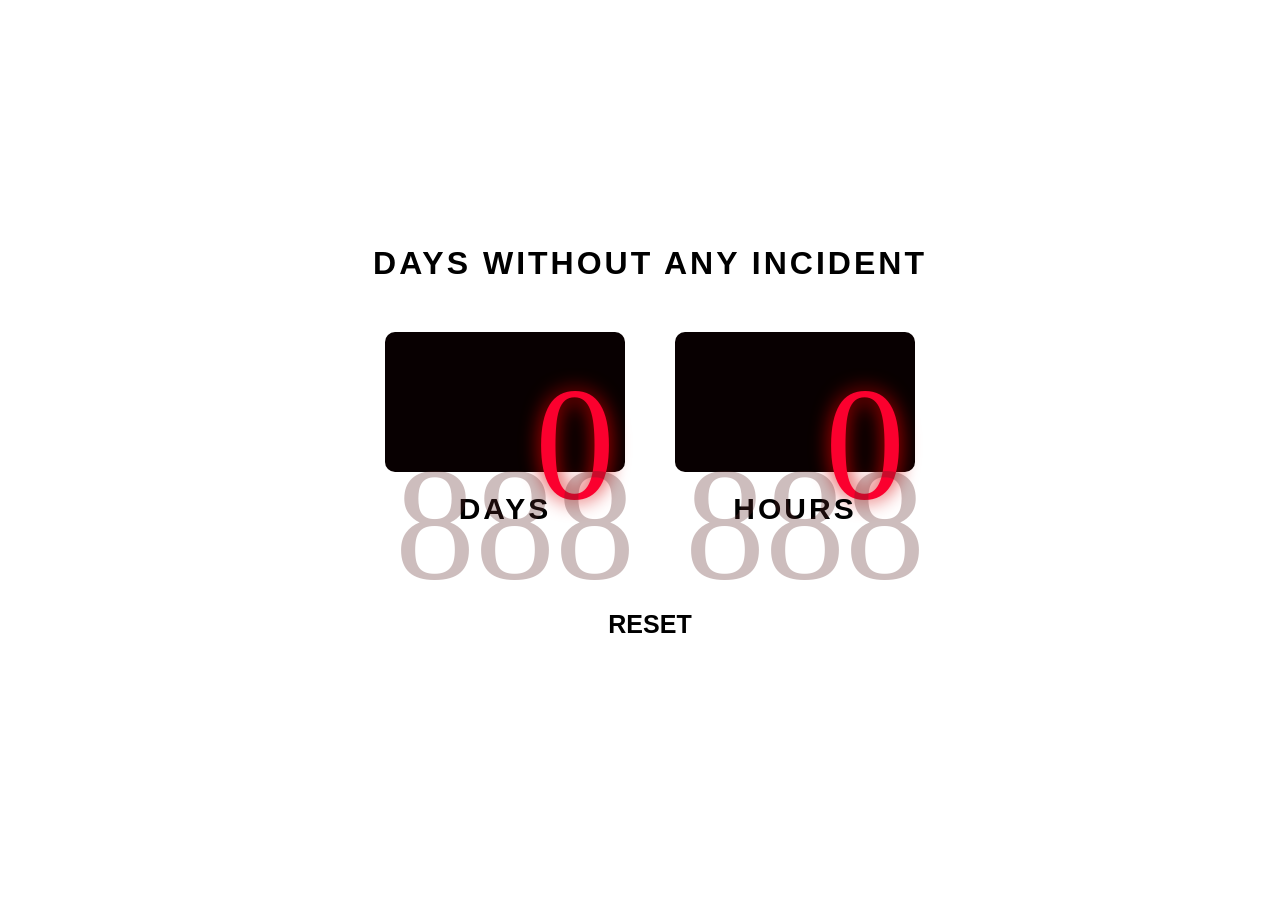
<file: index.html>
<!DOCTYPE html>
<html lang="en">
<head>
  <meta charset="UTF-8" />
  <meta name="viewport" content="width=device-width, initial-scale=1.0"/>
  <title>Incident Counter</title>
  <link rel="stylesheet" href="incidentCounter.css" />
</head>
<body>
  <div class="box">
  <div class="main grid-container">
    <div class="title">
        <p>DAYS WITHOUT ANY INCIDENT</p>
      </div>
    <div class="counter-box">
      <div class="days-counter">
        <p id="days-tally">0</p>
        <p class="counter-shadow">888</p>
      </div>
    </div>
    <div class="counter-box">
      <div class="hours-counter">
        <p id="hours-tally">0</p>
        <p class="counter-shadow">888</p>
      </div>
    </div>
    <div class="time-label">
        <p>DAYS</p>
      </div>
      <div class="time-label">
        <p>HOURS</p>
      </div>
    <div class="reset-column">
      <button id="resetButton" class="reset-counter">RESET</button>
    </div>
  </div>
  </div>
  <script src="incidentCounter.js"></script>
</body>
</html>
</file>
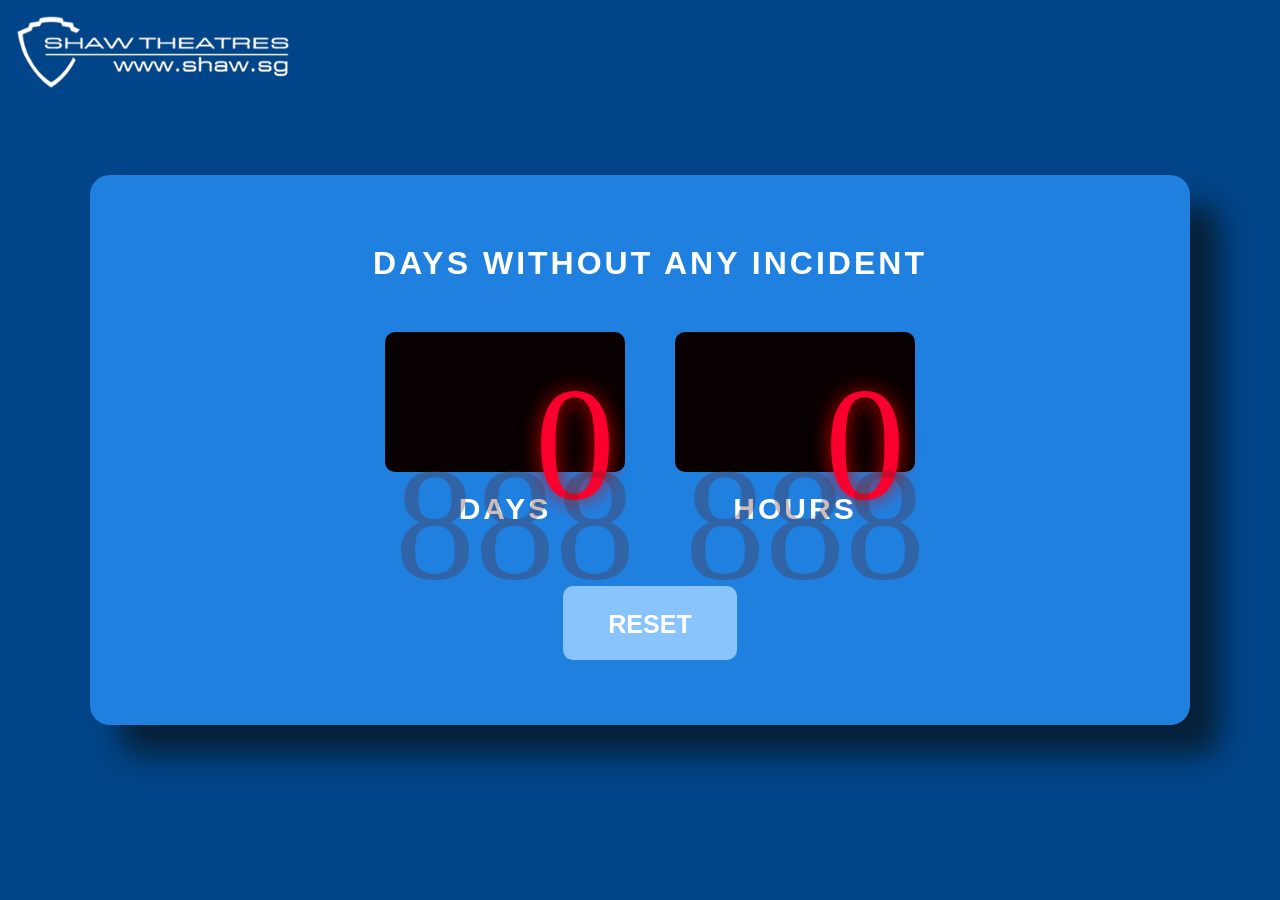
<file: azureCounter.html>
<!DOCTYPE html>
<html lang="en">
<head>
  <meta charset="UTF-8" />
  <meta name="viewport" content="width=device-width, initial-scale=1.0"/>
  <title>Azure Incident Counter</title>
  <link rel="stylesheet" href="incidentCounter.css" />
</head>
<body class="bgBlue" data-counter-key="counterBlue">
  <div class="box b-blue">
  <div class="main grid-container">
    <div class="title">
        <p>DAYS WITHOUT ANY INCIDENT</p>
      </div>
    <div class="counter-box">
      <div class="days-counter">
        <p id="days-tally">0</p>
        <p class="counter-shadow">888</p>
      </div>
    </div>
    <div class="counter-box">
      <div class="hours-counter">
        <p id="hours-tally">0</p>
        <p class="counter-shadow">888</p>
      </div>
    </div>
    <div class="time-label">
        <p>DAYS</p>
      </div>
      <div class="time-label">
        <p>HOURS</p>
      </div>
    <div class="reset-column">
      <button id="resetButton" class="reset-counter rc-blue">RESET</button>
    </div>
  </div>
  </div>
  <script src="incidentCounter.js"></script>
</body>
</html>
</file>
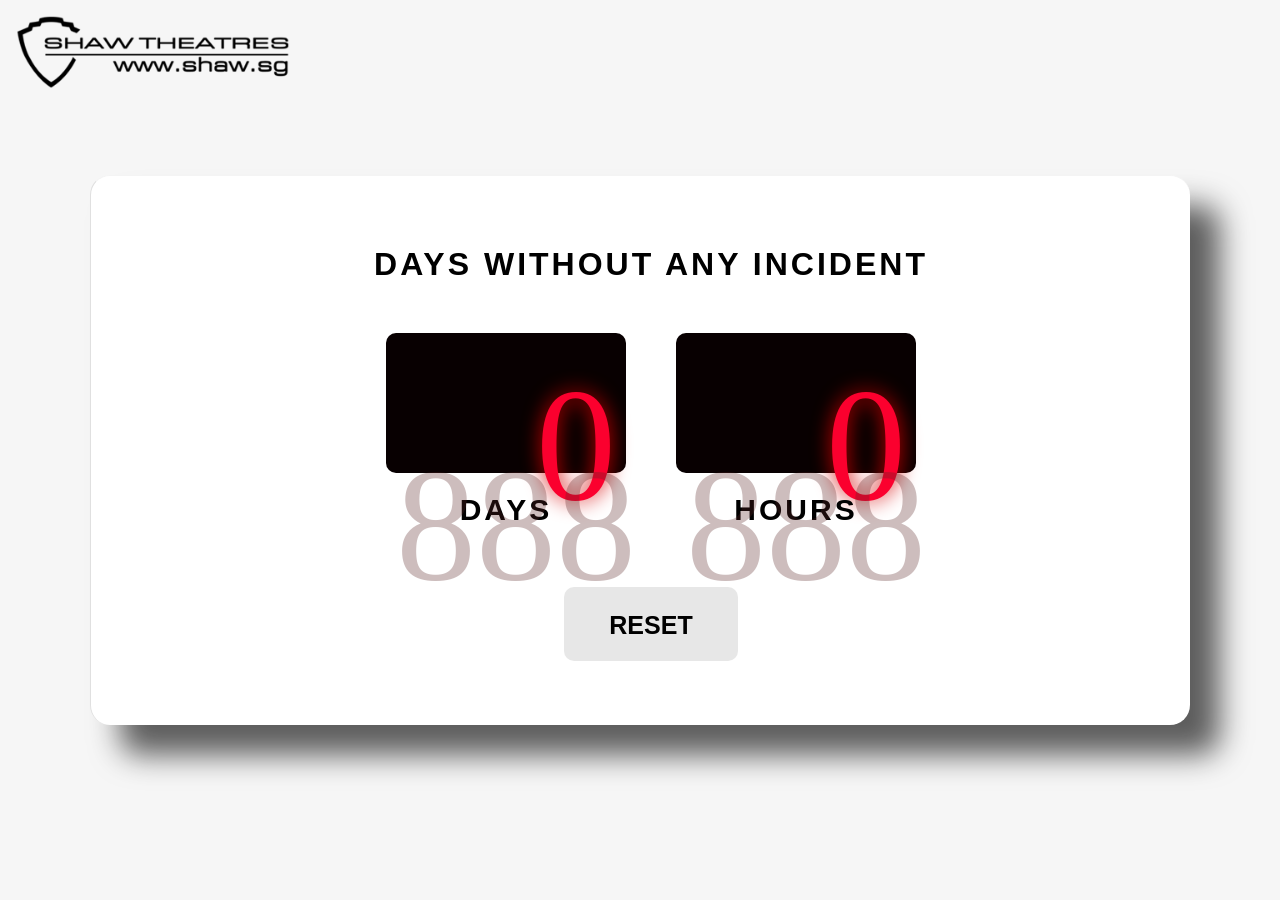
<file: reportsCounter.html>
<!DOCTYPE html>
<html lang="en">
<head>
  <meta charset="UTF-8" />
  <meta name="viewport" content="width=device-width, initial-scale=1.0"/>
  <title>Reports Incident Counter</title>
  <link rel="stylesheet" href="incidentCounter.css" />
</head>
<body class="bgWhite" data-counter-key="counterWhite">
  <div class="box b-white">
  <div class="main grid-container">
    <div class="title">
        <p>DAYS WITHOUT ANY INCIDENT</p>
      </div>
    <div class="counter-box">
      <div class="days-counter">
        <p id="days-tally">0</p>
        <p class="counter-shadow">888</p>
      </div>
    </div>
    <div class="counter-box">
      <div class="hours-counter">
        <p id="hours-tally">0</p>
        <p class="counter-shadow">888</p>
      </div>
    </div>
    <div class="time-label">
        <p>DAYS</p>
      </div>
      <div class="time-label">
        <p>HOURS</p>
      </div>
    <div class="reset-column">
      <button id="resetButton" class="reset-counter rc-white">RESET</button>
    </div>
  </div>
  </div>
  <script src="incidentCounter.js"></script>
</body>
</html>
</file>
<file: incidentCounter.css>
*,
*::before,
*::after {
  box-sizing: border-box;
}

* {
  margin: 0;
  padding: 0;
  /* line-height: 1.5; */
}

@font-face {
  font-family: "Digital Display";
  src: url("https://assets.codepen.io/5256004/Digital-Display.woff2") format("woff2"),
    url("fonts/Digital-Display.woff2") format("woff2") format("woff");
  font-weight: normal;
  font-style: normal;
  font-display: swap;
}

body {
    height: 100vh;
    display: flex;
    justify-content: center;
    align-items: center;
    background-repeat: no-repeat;
    background-size: cover;
    margin: 0;
  }

.bgRed{
    background-image: url("images/RedBackground.png");
    color: white;
}

.bgBlue{
    background-image: url("images/BlueBackground.png");
    color: white;
}

.bgWhite{
    background-image: url("images/WhiteBackground.png");
    color: black;
}

.box{
    width: 1100px;
    height: 550px;
    padding: 60px 270px;
    border-radius: 20px;
}

.b-red{
    background-color: #9c413b;
    box-shadow: 30px 30px 30px #6d231e;
}

.b-blue{
    background-color: #1f80e0;
    box-shadow: 30px 30px 30px #072038;
}

.b-white{
    background-color: #ffffff;
    border-top: 1px solid rgb(244, 244, 244);
    border-left: 1px solid rgb(224, 224, 224);
    box-shadow: 30px 30px 30px #5d5d5d;
}

.main {
  width: 580px;
  height: 400px;
  text-align: center;
}

.grid-container {
  display: grid;
  grid-template: repeat(4, 1fr) / repeat(2, 1fr);
  border-radius: 20px;
  gap: 0;
}

.title{
    grid-column: span 2;
    font-family: "Helvetica";
    font-weight: bold;
    font-size: 32px;
    letter-spacing: 3px;
    margin-top:10px;
}

.time-label {
  font-family: "Helvetica";
  font-weight: 600;
  font-size: 30px;
  letter-spacing: 3px;
  padding-top: 20px;
  padding-bottom: 10px;
}

.counter-box {
  width: 240px;
  height: 140px;
  margin: auto;
  background: #080001;
  border-radius: 10px;
  margin-top:50px;
}

.counter-shadow {
  font-family: "Digital Display";
  font-size: 160px;
  position: relative;
  bottom: 105px;
  text-align: end;
  color: rgb(91, 39, 39);
  opacity: 30%;
}

.days-counter,
.hours-counter {
  font-family: "Digital Display";
  color: #fb002e;
  font-size: 160px;
  margin: auto;
  padding: 20px 10px 0 10px;
  text-align: end;
}

#days-tally,
#hours-tally{
    text-shadow: 0 0 20px #d40101;
}

.incrementors {
  padding: 40px 0 0 0;
}

.reset-column {
  grid-column: span 2;
}

.reset-counter {
  all: unset;
  font-family: "Helvetica";
  font-size: 25px;
  font-weight: bold;
  width: 150px;
  height: 60px;
  padding: 8px 12px 6px;
  margin-top:50px;
  border-radius: 10px;
}

.rc-red{
    background-color: #c13a32;
}

.rc-blue{
    background-color: #89c4ff;
}

.rc-white{
    background-color: #e7e7e7;
    color: black;
}

.rc-red:hover {
  background-color: rgb(112, 35, 31);
}

.rc-blue:hover {
    background-color: #015dba;
  }

  .rc-white:hover {
    background-color: rgb(154, 154, 154);
  }
</file>
